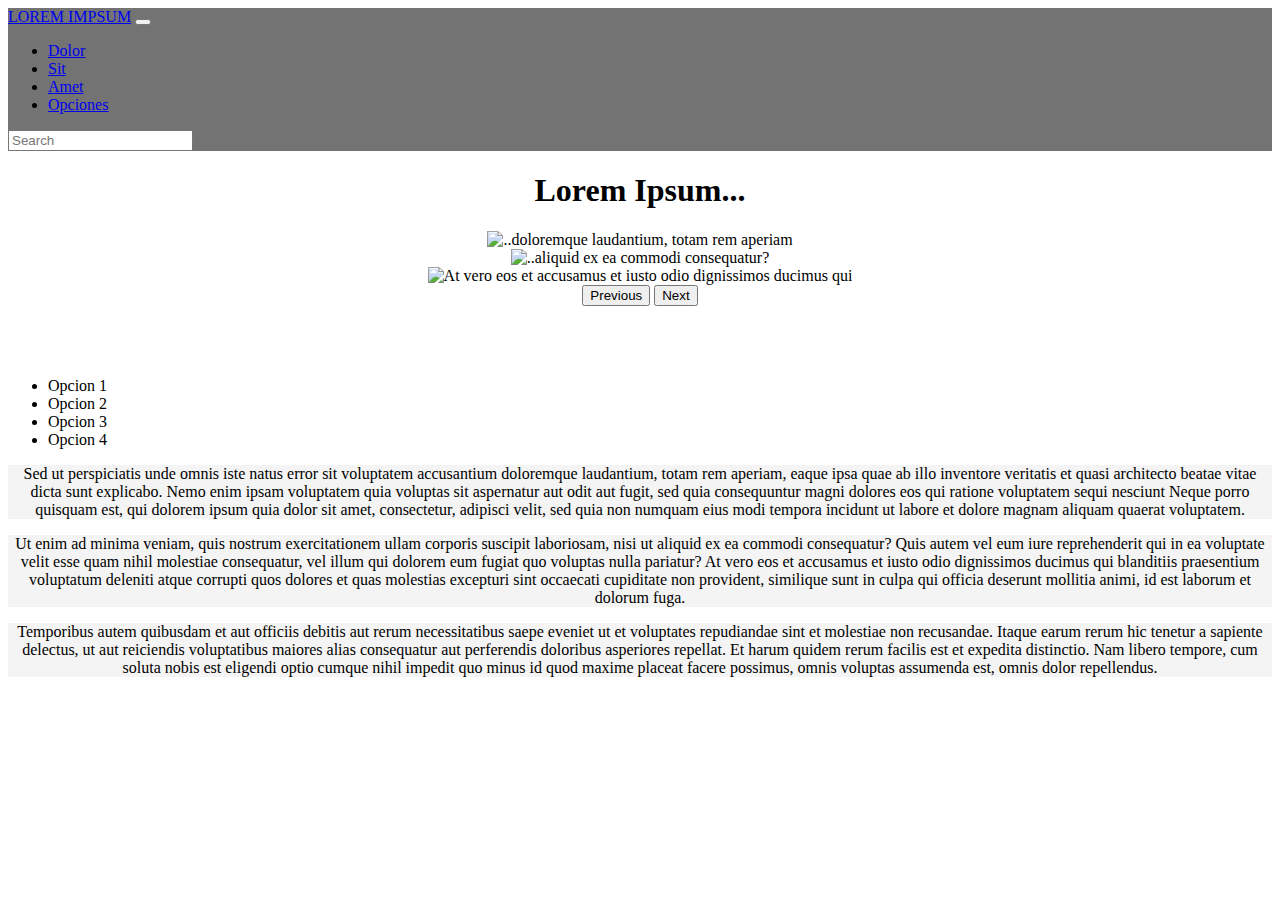
<file: EJaP14.1.2.html>
<!DOCTYPE html>
<html lang="es">
  <head>
    <meta charset="UTF-8" />
     <meta name="viewport" content="width=device-width, initial-scale=1.0" />
      <title>Ejemplo Diseño Responsivo</title>
     <link href="https://cdn.jsdelivr.net/npm/bootstrap@5.3.2/dist/css/bootstrap.min.css" rel="stylesheet" integrity="sha384-T3c6CoIi6uLrA9TneNEoa7RxnatzjcDSCmG1MXxSR1GAsXEV/Dwwykc2MPK8M2HN" crossorigin="anonymous">
   <script defer src="https://cdn.jsdelivr.net/npm/bootstrap@5.3.2/dist/js/bootstrap.bundle.min.js" integrity="sha384-C6RzsynM9kWDrMNeT87bh95OGNyZPhcTNXj1NW7RuBCsyN/o0jlpcV8Qyq46cDfL" crossorigin="anonymous"></script>
  </head>
  
  <body>
    
    <nav style="background-color: #737373;" class="navbar navbar-expand-lg bg-body-secondary ">
      <div class="container-fluid">
        <a class="navbar-brand" href="#">LOREM IMPSUM</a>
        <button class="navbar-toggler" type="button" data-bs-toggle="collapse" data-bs-target="#navbarSupportedContent" aria-controls="navbarSupportedContent" aria-expanded="false" aria-label="Toggle navigation">
          <span class="navbar-toggler-icon"></span>
        </button>
        <div class="collapse navbar-collapse" id="navbarSupportedContent">
          <ul class="navbar-nav me-auto mb-2 mb-md-0">
            <li class="nav-item">
              <a class="nav-link active" aria-current="page" href="#">Dolor</a>
            </li>
            <li class="nav-item">
              <a class="nav-link" href="#">Sit</a>
            </li>
            <li class="nav-item">
              <a class="nav-link" href="#">Amet</a>
            </li>
            <li class="nav-item">
              <a class="nav-link d-lg-none" href="#" id="mostrarOpciones">Opciones</a>
            </li>
          </ul>
          <form class="d-flex" role="search">
            <input class="form-control me-2" type="search" placeholder="Search" aria-label="Search">
          </form>
        </div>
      </div>
    </nav>

    <div class="col-lg-4 col-md-6 col-sm-12 my-2;" style=" text-align:center;">
<h1> Lorem Ipsum...</h1>

<div id="carouselExampleInterval" class="carousel slide" data-bs-ride="carousel" style="padding-bottom: 55px; text-align: center;">
  <div class="carousel-inner">
    <div class="carousel-item active" data-bs-interval="2000">
      <img class="d-block w-100" alt="..doloremque laudantium, totam rem aperiam">
    </div>
    <div class="carousel-item" data-bs-interval="2000">
      <img class="d-block w-100" alt="..aliquid ex ea commodi consequatur?">
    </div>
    <div class="carousel-item">
      <img class="d-block w-100" alt="At vero eos et accusamus et iusto odio dignissimos ducimus qui">
    </div>
  </div>
  <button class="carousel-control-prev" type="button" data-bs-target="#carouselExampleInterval" data-bs-slide="prev">
    <span class="carousel-control-prev-icon" aria-hidden="true"></span>
    <span class="visually-hidden">Previous</span>
  </button>
  <button class="carousel-control-next" type="button" data-bs-target="#carouselExampleInterval" data-bs-slide="next">
    <span class="carousel-control-next-icon" aria-hidden="true"></span>
    <span class="visually-hidden">Next</span>
  </button>

 </div>
</div>


    <div class="container text-center">
      <div class="row">
        <div class="col-lg-2 d-none d-lg-block my-2 " id="opciones">
          <ul class="list-group">
                <li class="list-group-item text-decoration-underline" style="background-color: #ffffff; color: black;">Opcion 1</li>
                <li class="list-group-item text-decoration-underline" style="background-color: #ffffff; color: black;">Opcion 2</li>
                <li class="list-group-item text-decoration-underline" style="background-color: #ffffff; color: black;">Opcion 3</li>
                <li class="list-group-item text-decoration-underline" style="background-color: #ffffff; color: black;">Opcion 4</li>
            </ul>
          </div>
        <div class="col-lg-3 col-md-6 col-sm-12 my-2" style="background-color: #f5f4f4; text-align: center">
          <p>
            Sed ut perspiciatis unde omnis iste natus error sit voluptatem accusantium doloremque laudantium, totam rem aperiam, eaque ipsa quae ab illo inventore veritatis et quasi architecto beatae vitae dicta sunt explicabo. Nemo enim ipsam voluptatem quia voluptas sit aspernatur aut odit aut fugit, sed quia consequuntur magni dolores eos qui ratione voluptatem sequi nesciunt Neque porro quisquam est, qui dolorem ipsum quia dolor sit amet, consectetur, adipisci velit, sed quia non numquam eius modi tempora incidunt ut labore et dolore magnam aliquam quaerat voluptatem.
          </p></div>
        <div class="col-lg-3 col-md-6 col-sm-12 my-2" style="background-color: #f5f4f4; text-align: center">
          <p>Ut enim ad minima veniam, quis nostrum exercitationem ullam corporis suscipit laboriosam, nisi ut aliquid ex ea commodi consequatur? Quis autem vel eum iure reprehenderit qui in ea voluptate velit esse quam nihil molestiae consequatur, vel illum qui dolorem eum fugiat quo voluptas nulla pariatur? At vero eos et accusamus et iusto odio dignissimos ducimus qui blanditiis praesentium voluptatum deleniti atque corrupti quos dolores et quas molestias excepturi sint occaecati cupiditate non provident, similique sunt in culpa qui officia deserunt mollitia animi, id est laborum et dolorum fuga. 
          </p></div>
        <div class="col-lg-3 col-md-6 col-sm-12 my-2" style="background-color: #f5f4f4; text-align: center">
          <p>Temporibus autem quibusdam et aut officiis debitis aut rerum necessitatibus saepe eveniet ut et voluptates repudiandae sint et molestiae non recusandae. Itaque earum rerum hic tenetur a sapiente delectus, ut aut reiciendis voluptatibus maiores alias consequatur aut perferendis doloribus asperiores repellat. Et harum quidem rerum facilis est et expedita distinctio. Nam libero tempore, cum soluta nobis est eligendi optio cumque nihil impedit quo minus id quod maxime placeat facere possimus, omnis voluptas assumenda est, omnis dolor repellendus.
          </p></div>

        </div>
      </div>
    
  </body>

<script> 
document.addEventListener("DOMContentLoaded", () =>
{
    let mostrarOpciones = document.getElementById("mostrarOpciones");
    let opciones = document.getElementById("opciones");

    mostrarOpciones.addEventListener("click", (event) =>
    {
        opciones.classList.toggle("d-none");
        event.stopPropagation();
    })
})
</script> 
</html>
</file>
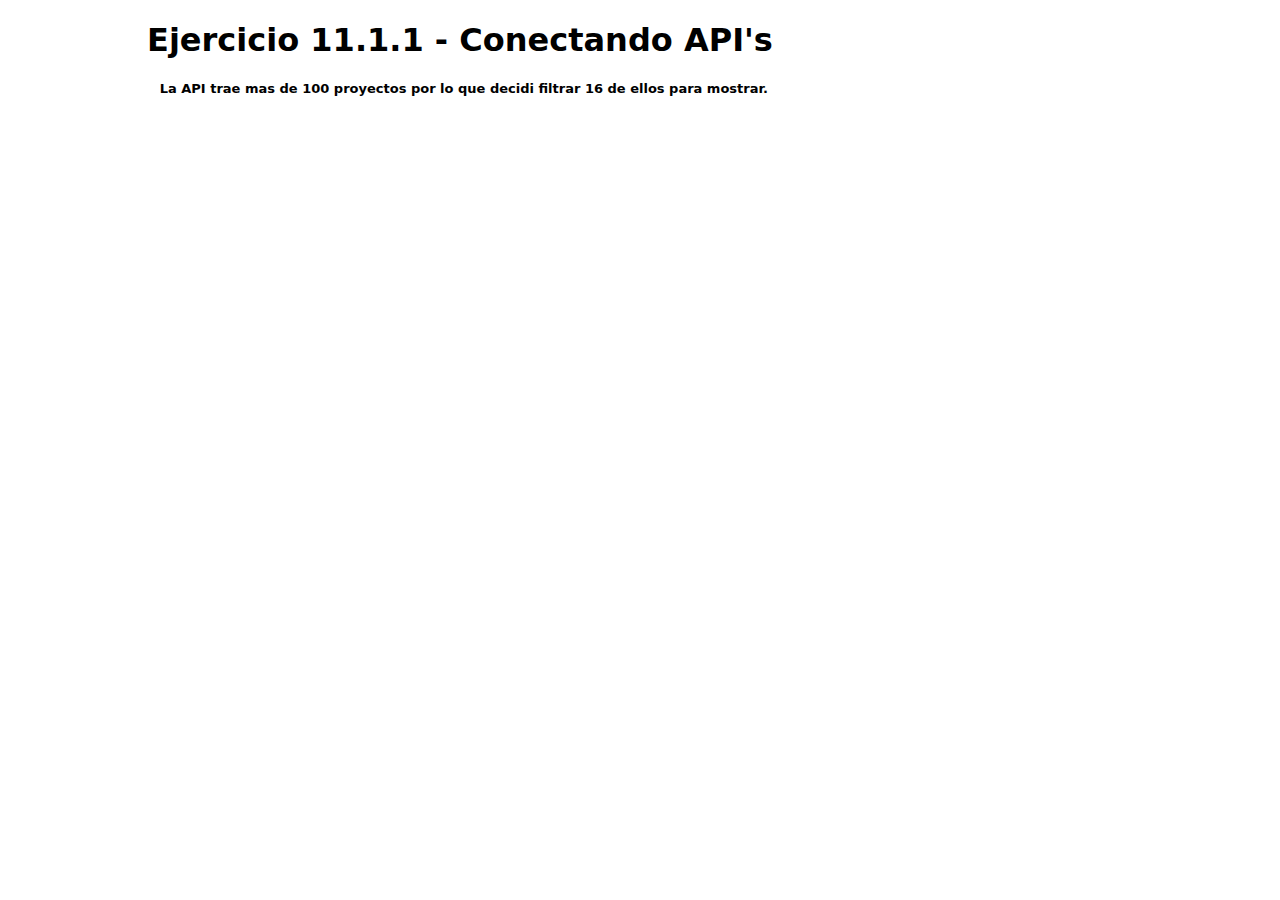
<file: Tarea API 11.1.1/APItestH.html>
<!DOCTYPE html>
<html>
<head>
    <meta charset="UTF-8">
    <meta name="viewport" content="width=device-width, initial-scale=1.0">
    <link href="APItest.css" rel="stylesheet" type="text/css">
    <script src="APItest.js"></script>
    <title>Tarea API</title>
</head>
<body>
  <h1> Ejercicio 11.1.1 - Conectando API's </h1>  
  <h2> La API trae mas de 100 proyectos por lo que decidi filtrar 16 de ellos para mostrar.</h2>
    <div class="container" id="cryptoContainer">
        <!-- Aca van las tarjetas -->
    </div>
</body>
</html>
</file>
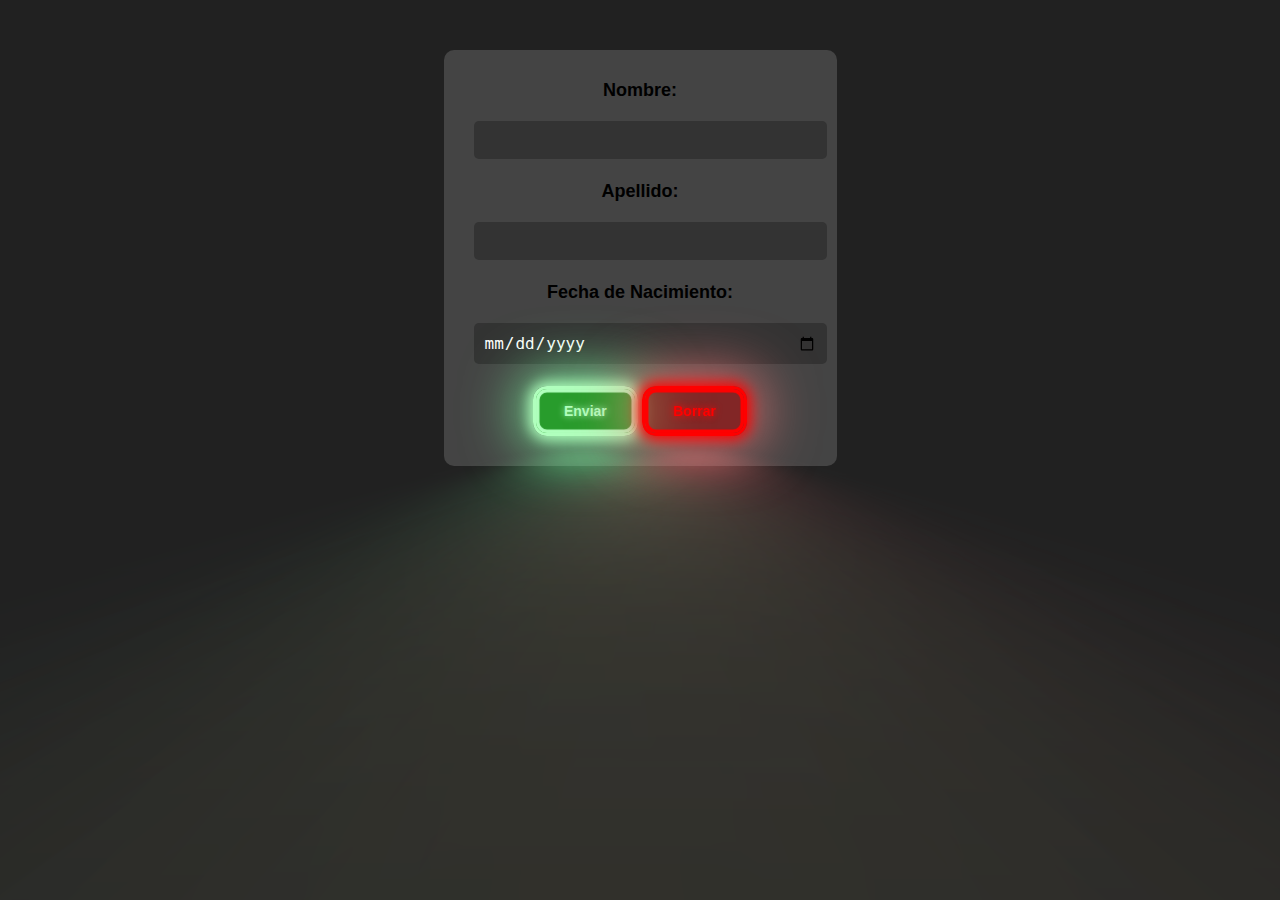
<file: Tarea API 11.2.2/11.2.2.html>
<!DOCTYPE html>
<html>
<head>
    <meta charset="UTF-8">
    <meta name="viewport" content="width=device-width, initial-scale=1.0">
    <link href="11.2.2.css" rel="stylesheet" type="text/css">
    <script src="11.2.2.js"></script>
    <title>Otra vé Arró</title>

  </head>
  <body>
      <div class="form">
          <label class="lb" for="nome">Nombre:</label>
          <input name="nome" id="nombre" type="text" class="infos">
  
          <label for="Apellido" class="lb">Apellido:</label>
          <input name="Apellido" id="Apellido" type="Apellido" class="infos">
  
          <label for="data" class="lb">Fecha de Nacimiento:</label>
          <input name="data" id="fechaNacimiento" type="date" class="infos">
  
          <button id="send" class="custom-button" type="submit">Enviar</button>
          <button id="limpar" class="custom-button" type="reset">Borrar</button>
      </div>
</file>
<file: Tarea API 11.1.1/APItest.css>
h1 {
font-family: system-ui, -apple-system, BlinkMacSystemFont, 'Segoe UI', Roboto, Oxygen, Ubuntu, Cantarell, 'Open Sans', 'Helvetica Neue', sans-serif;
padding-left: 11%;
}

h2 {
    font-family: system-ui, -apple-system, BlinkMacSystemFont, 'Segoe UI', Roboto, Oxygen, Ubuntu, Cantarell, 'Open Sans', 'Helvetica Neue', sans-serif;
    padding-left: 12%;
    font-size: small;
    }

.container {

  display: flex;
  flex-wrap: wrap;
  align-items: center;
  justify-content: center;
  margin: 55px;
  max-width: 777px;
}

.card {

    margin: 1%;
    background: #4d8a7ac5;
    width: calc(25% - 20px);
    height: 130px;
    box-shadow: 0 2px 3px 0px rgba(0, 0, 0, 0.25);
    border-radius: 10px;
    transition: .2s all;
    cursor: pointer;
    align-items: center;
    text-align: center;
    font-size: 23px;
    display: flex;
    flex-direction: column;
}

.card > span {
  display: block;
  margin: auto;
  max-width: 40px;
}

.container:hover .card {
  filter: blur(3px);
  opacity: .5;
  transform: scale(.98);
  box-shadow: none;
}

.container:hover .card:hover {
  transform: scale(1);
  filter: blur(0px);
  opacity: 1;
  box-shadow: 0 8px 10px 0px rgba(0, 0, 0, 0.125);
  background: #2cad87;
  color: white;
}
</file>
<file: Tarea API 11.2.2/11.2.2.css>
body {
  background-color: #212121;
  margin: 0;
  font-family: sans-serif;
}

.form {
  background-color: #444444;
  border-radius: 10px;
  padding: 30px;
  width: 333px;
  margin: 50px auto;
  text-align: center; /* Center text within the div */
}

.lb {
  display: block;
  margin-bottom: 20px;
  font-size: 18px;
  font-weight: bold;
}

.infos[type="text"],
.infos[type="Apellido"], /* Corrected input type name */
.infos[type="date"] {
  width: 100%;
  padding: 10px;
  font-size: 16px;
  border-radius: 5px;
  border: none;
  margin-bottom: 22px;
  background-color: #333333;
  color: white;
}

#send {
  --glow-color: rgb(176, 255, 189);
  --glow-spread-color: rgba(123, 255, 160, 0.781);
  --btn-color: rgba(13, 241, 21, 0.508);
  border: 0.25em solid var(--glow-color);
  padding: 1em 2em;
  color: var(--glow-color);
  font-size: 14px;
  font-weight: bold;
  background-color: var(--btn-color);
  border-radius: 1em;
  outline: none;
  box-shadow: 0 0 1em 0.25em var(--glow-color),
              0 0 4em 1em var(--glow-spread-color),
              inset 0 0 0.05em 0.25em var(--glow-color);
  text-shadow: 0 0 0.5em var(--glow-color);
  position: relative;
  transition: all 0.3s;
}

#send::after {
  pointer-events: none;
  content: "";
  position: absolute;
  top: 120%;
  left: 0;
  height: 100%;
  width: 100%;
  background-color: var(--glow-spread-color);
  filter: blur(2em);
  opacity: 0.7;
  transform: perspective(1.5em) rotateX(35deg) scale(1, 0.6);
}

#send:hover {
  color: var(--btn-color);
  background-color: var(--glow-color);
  box-shadow: 0 0 1em 0.25em var(--glow-color),
              0 0 4em 2em var(--glow-spread-color),
              inset 0 0 0.75em 0.25em var(--glow-color);
}

#send:active {
  box-shadow: 0 0 0.6em 0.25em var(--glow-color),
              0 0 2.5em 2em var(--glow-spread-color),
              inset 0 0 0.5em 0.25em var(--glow-color);
}

#limpar {
  --glow-color: rgb(255, 0, 0); /* Changed color to red */
  --glow-spread-color: rgba(255, 123, 123, 0.781);
  --btn-color: rgba(191, 10, 10, 0.508);
  border: 0.25em solid var(--glow-color);
  padding: 1em 2em;
  color: var(--glow-color);
  font-size: 14px;
  font-weight: bold;
  background-color: var(--btn-color);
  border-radius: 1em;
  outline: none;
  box-shadow: 0 0 1em 0.25em var(--glow-color),
              0 0 4em 1em var(--glow-spread-color),
              inset 0 0 0.05em 0.25em var(--glow-color);
  text-shadow: 0 0 0.5em var(--glow-color);
  position: relative;
  transition: all 0.3s;
}

#limpar::after {
  pointer-events: none;
  content: "";
  position: absolute;
  top: 120%;
  left: 0;
  height: 100%;
  width: 100%;
  background-color: var(--glow-spread-color);
  filter: blur(2em);
  opacity: 0.7;
  transform: perspective(1.5em) rotateX(35deg) scale(1, 0.6);
}

#limpar:hover {
  color: var(--btn-color);
  background-color: var(--glow-color);
  box-shadow: 0 0 1em 0.25em var(--glow-color),
              0 0 4em 2em var(--glow-spread-color),
              inset 0 0 0.75em 0.25em var(--glow-color);
}

#limpar:active {
  box-shadow: 0 0 0.6em 0.25em var(--glow-color),
              0 0 2.5em 2em var(--glow-spread-color),
              inset 0 0 0.5em 0.25em var(--glow-color);
}
</file>
